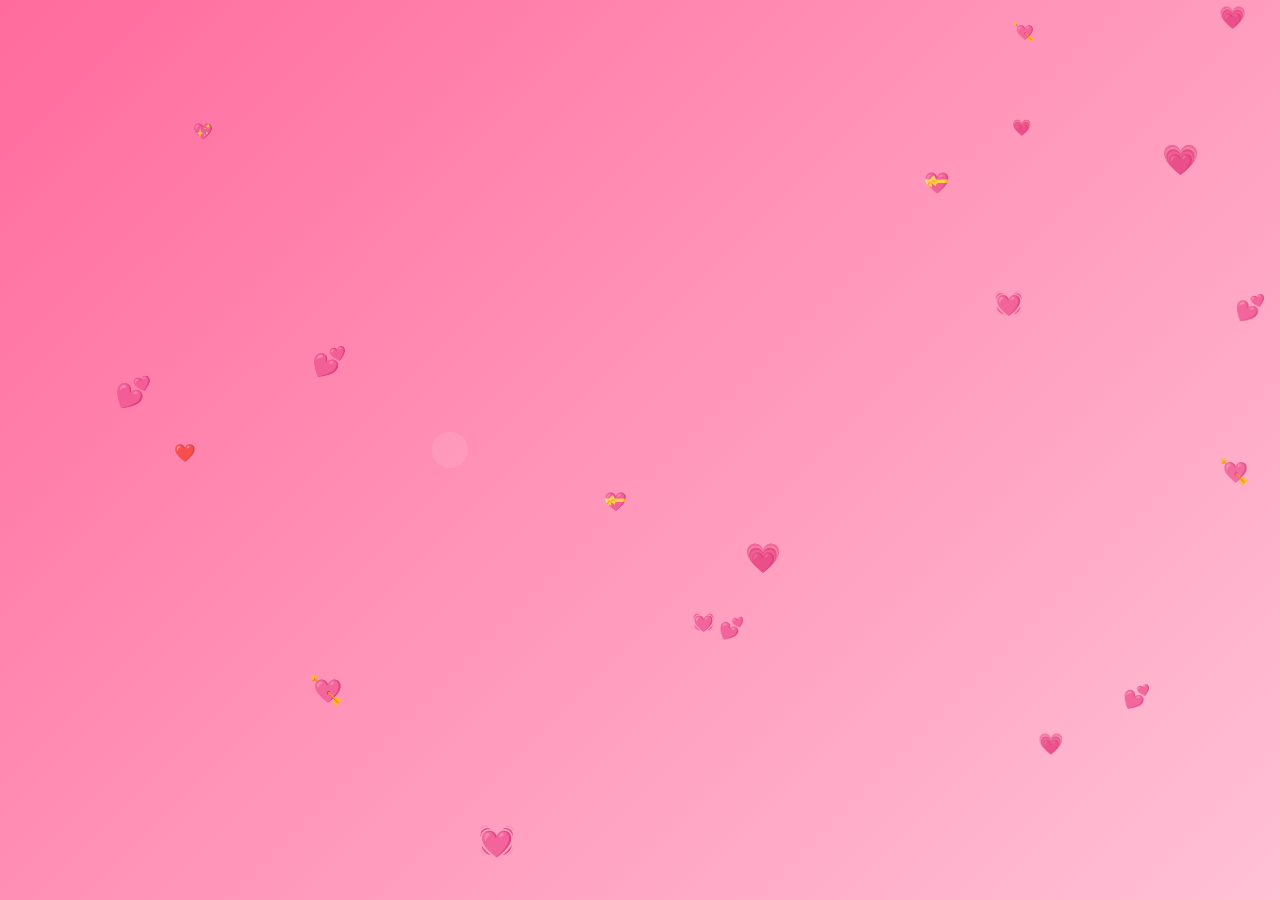
<file: LOML/vlday/index.html>
<!DOCTYPE html>
<html lang="pl">
<head>
    <meta charset="UTF-8">
    <meta name="viewport" content="width=device-width, initial-scale=1.0">
    <title>Walentynki 💕</title>
    <link rel="icon" type="image/x-icon" href="../favicon.ico">
    <link href="https://fonts.googleapis.com/css2?family=Playfair+Display:wght@400;700&family=Poppins:wght@300;400;600&display=swap" rel="stylesheet">
    <link rel="stylesheet" href="https://cdnjs.cloudflare.com/ajax/libs/font-awesome/6.0.0/css/all.min.css">
    <style>
        :root {
            --primary-pink: #ff6b9d;
            --secondary-pink: #ffc1d6;
            --accent-gold: #ffd700;
            --dark-text: #2c2c2c;
            --light-bg: #fff5f8;
            --white: #ffffff;
        }

        * {
            margin: 0;
            padding: 0;
            box-sizing: border-box;
        }

        body {
            font-family: 'Poppins', sans-serif;
            line-height: 1.6;
            color: var(--dark-text);
            overflow-x: hidden;
            min-height: 100vh;
            background: linear-gradient(135deg, var(--primary-pink) 0%, var(--secondary-pink) 100%);
            display: flex;
            justify-content: center;
            align-items: center;
            position: relative;
            -webkit-overflow-scrolling: touch;
            overscroll-behavior: none;
        }

        body::before {
            content: '';
            position: fixed;
            top: 0;
            left: 0;
            width: 100%;
            height: 100%;
            background: url('data:image/svg+xml,<svg xmlns="http://www.w3.org/2000/svg" viewBox="0 0 100 100"><circle cx="50" cy="50" r="2" fill="rgba(255,255,255,0.1)"/></svg>');
            animation: float 20s infinite linear;
            pointer-events: none;
            z-index: 0;
        }

        @keyframes float {
            0% { transform: translate(0, 0) rotate(0deg); }
            100% { transform: translate(0, 0) rotate(360deg); }
        }

        .container {
            text-align: center;
            background: rgba(255, 255, 255, 0.95);
            backdrop-filter: blur(10px);
            padding: 80px 60px;
            border-radius: 30px;
            box-shadow: 0 30px 60px rgba(0, 0, 0, 0.15);
            max-width: 700px;
            position: relative;
            z-index: 1;
            opacity: 0;
            animation: fadeInUp 1s ease forwards;
        }

        @keyframes fadeInUp {
            from {
                opacity: 0;
                transform: translateY(30px);
            }
            to {
                opacity: 1;
                transform: translateY(0);
            }
        }

        .fade-out {
            animation: fadeOut 0.8s ease forwards;
        }

        @keyframes fadeOut {
            to {
                opacity: 0;
                transform: scale(0.9);
            }
        }

        h1 {
            font-family: 'Playfair Display', serif;
            font-size: 3.5rem;
            color: var(--primary-pink);
            margin-bottom: 50px;
            text-shadow: 2px 2px 4px rgba(0, 0, 0, 0.1);
            animation: pulse 2s infinite;
        }

        @keyframes pulse {
            0%, 100% { transform: scale(1); }
            50% { transform: scale(1.05); }
        }

        .buttons {
            display: flex;
            justify-content: center;
            gap: 40px;
            margin-top: 50px;
            flex-wrap: wrap;
        }

        .btn {
            padding: 20px 40px;
            font-size: 1.3rem;
            font-family: 'Poppins', sans-serif;
            font-weight: 600;
            border: none;
            border-radius: 50px;
            cursor: pointer;
            transition: all 0.4s ease;
            text-transform: uppercase;
            letter-spacing: 2px;
            position: relative;
            overflow: hidden;
            box-shadow: 0 10px 30px rgba(0, 0, 0, 0.2);
        }

        .btn::before {
            content: '';
            position: absolute;
            top: 0;
            left: -100%;
            width: 100%;
            height: 100%;
            background: linear-gradient(90deg, transparent, rgba(255, 255, 255, 0.3), transparent);
            transition: left 0.5s;
        }

        .btn:hover::before {
            left: 100%;
        }

        .btn-yes {
            background: linear-gradient(135deg, var(--primary-pink), var(--secondary-pink));
            color: var(--white);
            border: 3px solid var(--white);
            padding: 25px 50px;
            font-size: 1.5rem;
        }

        .btn-yes:hover {
            transform: translateY(-5px) scale(1.05);
            box-shadow: 0 15px 40px rgba(255, 107, 157, 0.4);
        }

        .btn-no {
            background: linear-gradient(135deg, #8e9eab, #eef2f3);
            color: var(--dark-text);
            border: 3px solid var(--white);
            padding: 12px 25px;
            font-size: 0.9rem;
        }

        .btn-no:hover {
            transform: translateY(-5px) scale(1.05);
            box-shadow: 0 15px 40px rgba(142, 158, 171, 0.4);
        }

        .hearts {
            position: fixed;
            top: 0;
            left: 0;
            width: 100%;
            height: 100%;
            pointer-events: none;
            z-index: 0;
        }

        .heart {
            position: absolute;
            color: rgba(255, 255, 255, 0.8);
            animation: floatHeart 6s ease-in-out infinite;
            font-size: 20px;
        }

        @keyframes floatHeart {
            0%, 100% { 
                transform: translateY(0) rotate(0deg);
                opacity: 0.7;
            }
            50% { 
                transform: translateY(-20px) rotate(10deg);
                opacity: 1;
            }
        }

        .extra-message {
            margin-top: 30px;
            font-size: 1.2rem;
            color: var(--primary-pink);
            font-weight: 600;
            opacity: 0;
            animation: fadeIn 1s ease 0.5s forwards;
        }

        @keyframes fadeIn {
            to { opacity: 1; }
        }

        /* Responsive Design */
        @media (max-width: 768px) {
            body {
                padding: 0;
                margin: 0;
                min-height: 100vh;
                overflow-x: hidden;
            }
            
            .container {
                padding: 40px 20px;
                margin: 20px;
                max-width: calc(100% - 40px);
                border-radius: 20px;
            }
            
            h1 {
                font-size: 2.5rem;
            }
            
            .buttons {
                gap: 20px;
            }
            
            .btn {
                padding: 15px 30px;
                font-size: 1.1rem;
            }
        }
        
        @media (max-width: 480px) {
            .container {
                padding: 30px 15px;
                margin: 10px;
                border-radius: 15px;
            }
            
            h1 {
                font-size: 2.2rem;
            }
            
            .btn {
                padding: 12px 25px;
                font-size: 1rem;
            }
        }
    </style>
</head>
<body>
    <div class="hearts" id="hearts"></div>
    
    <div class="container">
        <h1>Czy zostaniesz moją Walentynką? 💕</h1>
        
        <div class="buttons">
            <button class="btn btn-yes" id="yesBtn">Tak</button>
            <button class="btn btn-no" id="noBtn">Nie</button>
        </div>

        <div class="extra-message">
            <p>💖 Wybierz mądrze! 💖</p>
        </div>
    </div>

    <script>
        const yesBtn = document.getElementById('yesBtn');
        const noBtn = document.getElementById('noBtn');
        let clickCount = 0;

        // Generowanie serduszek w tle
        function createHearts() {
            const heartsContainer = document.getElementById('hearts');
            const heartSymbols = ['❤️', '💕', '💖', '💗', '💝', '💘', '💓'];
            
            for (let i = 0; i < 20; i++) {
                const heart = document.createElement('div');
                heart.className = 'heart';
                heart.textContent = heartSymbols[Math.floor(Math.random() * heartSymbols.length)];
                heart.style.left = Math.random() * 100 + '%';
                heart.style.top = Math.random() * 100 + '%';
                heart.style.fontSize = (Math.random() * 15 + 15) + 'px';
                heart.style.animationDelay = Math.random() * 6 + 's';
                heart.style.animationDuration = (Math.random() * 3 + 4) + 's';
                heartsContainer.appendChild(heart);
            }
        }

        // Logika powiększania przycisku "Tak" i zmniejszania "Nie"
        noBtn.addEventListener('click', function() {
            clickCount++;
            
            // Powiększanie przycisku "Tak"
            const currentSize = parseFloat(window.getComputedStyle(yesBtn).fontSize);
            const newFontSize = currentSize * 1.4;
            const newPadding = parseInt(window.getComputedStyle(yesBtn).padding) * 1.3;
            
            yesBtn.style.fontSize = newFontSize + 'px';
            yesBtn.style.padding = newPadding + 'px ' + (newPadding * 2) + 'px';
            
            // Zmniejszanie przycisku "Nie" (w pionie)
            const currentNoSize = parseFloat(window.getComputedStyle(noBtn).fontSize);
            const newNoFontSize = currentNoSize * 0.85;
            const currentNoHeight = parseFloat(window.getComputedStyle(noBtn).height);
            const newNoHeight = currentNoHeight * 0.85;
            const currentNoPadding = parseInt(window.getComputedStyle(noBtn).padding);
            const newNoPadding = currentNoPadding * 0.8;
            
            noBtn.style.fontSize = newNoFontSize + 'px';
            noBtn.style.height = newNoHeight + 'px';
            noBtn.style.padding = newNoPadding + 'px ' + (newNoPadding * 2) + 'px';
            
            // Dodawanie efektów wizualnych
            yesBtn.style.transform = 'scale(1.2)';
            yesBtn.style.background = 'linear-gradient(135deg, #ff4d7d, #ff99b8)';
            
            noBtn.style.transform = 'scale(0.9)';
            noBtn.style.opacity = '0.7';
            
            setTimeout(() => {
                yesBtn.style.transform = 'scale(1)';
                noBtn.style.transform = 'scale(1)';
                noBtn.style.opacity = '1';
            }, 300);
            
            // Ukrywanie przycisku "Nie" po kilku kliknięciach
            if (clickCount >= 4) {
                noBtn.style.opacity = '0';
                noBtn.style.transform = 'scale(0) rotate(360deg)';
                noBtn.style.pointerEvents = 'none';
                noBtn.style.transition = 'all 0.8s ease';
                noBtn.style.position = 'absolute';
                noBtn.style.visibility = 'hidden';
                noBtn.style.display = 'none';
                
                // Wycentruj przycisk "Tak" i kontener
                yesBtn.style.margin = '0 auto';
                yesBtn.style.display = 'block';
                document.querySelector('.buttons').style.justifyContent = 'center';
                document.querySelector('.buttons').style.alignItems = 'center';
                
                // Dodanie wiadomości zachęcającej
                setTimeout(() => {
                    const message = document.createElement('div');
                    message.textContent = 'Wiem, że chcesz kliknąć "Tak"! 😊💕';
                    message.style.color = 'var(--primary-pink)';
                    message.style.fontSize = '1.4rem';
                    message.style.marginTop = '30px';
                    message.style.fontWeight = '700';
                    message.style.fontFamily = 'Playfair Display, serif';
                    message.style.animation = 'pulse 1s infinite';
                    message.style.textAlign = 'center';
                    document.querySelector('.container').appendChild(message);
                }, 500);
            }
        });

        // Przekierowanie po kliknięciu "Tak"
        yesBtn.addEventListener('click', function() {
            // Dodanie efektu specjalnego przed przekierowaniem
            document.body.classList.add('fade-out');
            
            setTimeout(() => {
                window.location.href = 'tak.html';
            }, 800);
        });

        // Inicjalizacja
        createHearts();
    </script>
</body>
</html>
</file>
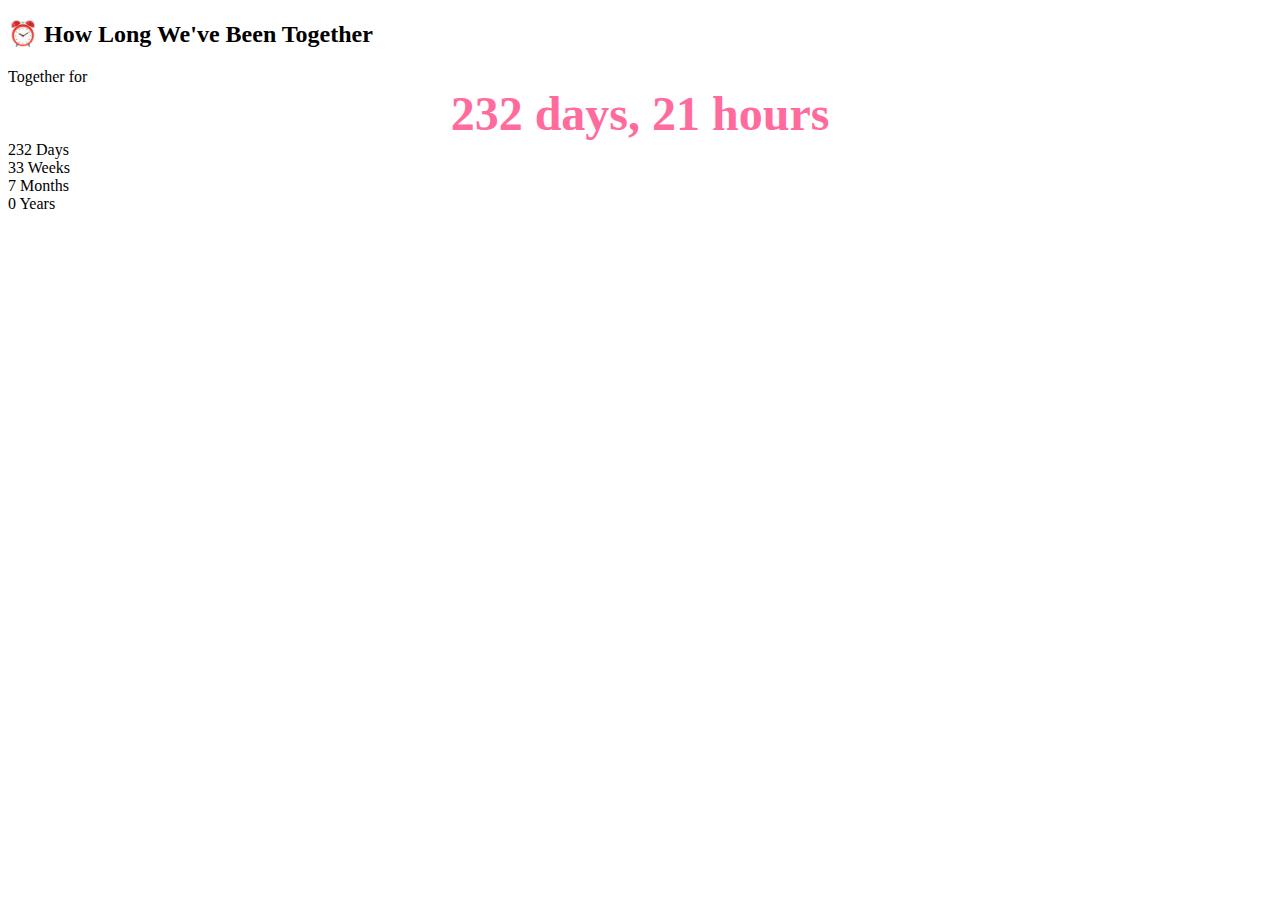
<file: test/test.html>
<!DOCTYPE html>
<html lang="en">
<head>
    <meta charset="UTF-8">
    <meta name="viewport" content="width=device-width, initial-scale=1.0">
    <title>Counter</title>
    <link href="https://fonts.googleapis.com/css2?family=Playfair+Display:wght@400;700&family=Poppins:wght@300;400;600&display=swap" rel="stylesheet">
    <link rel="stylesheet" href="https://cdnjs.cloudflare.com/ajax/libs/font-awesome/6.0.0/css/all.min.css">
    <link rel="stylesheet" href="styles.css">
</head>
<body>
<div class="section">
            <h2>⏰ How Long We've Been Together</h2>
            <div class="counter-container">
                <div class="counter-label">Together for</div>
                <div class="counter-display" id="counter">0 days, 0 hours</div>
                <div class="counter-details">
                    <div class="counter-item">
                        <span class="number" id="days">0</span>
                        <span class="label">Days</span>
                    </div>
                    <div class="counter-item">
                        <span class="number" id="weeks">0</span>
                        <span class="label">Weeks</span>
                    </div>
                    <div class="counter-item">
                        <span class="number" id="months">0</span>
                        <span class="label">Months</span>
                    </div>
                    <div class="counter-item">
                        <span class="number" id="years">0</span>
                        <span class="label">Years</span>
                    </div>
                </div>
            </div>
        </div>

    <script src="scripts.js"></script>
    </body>
</html>
</file>
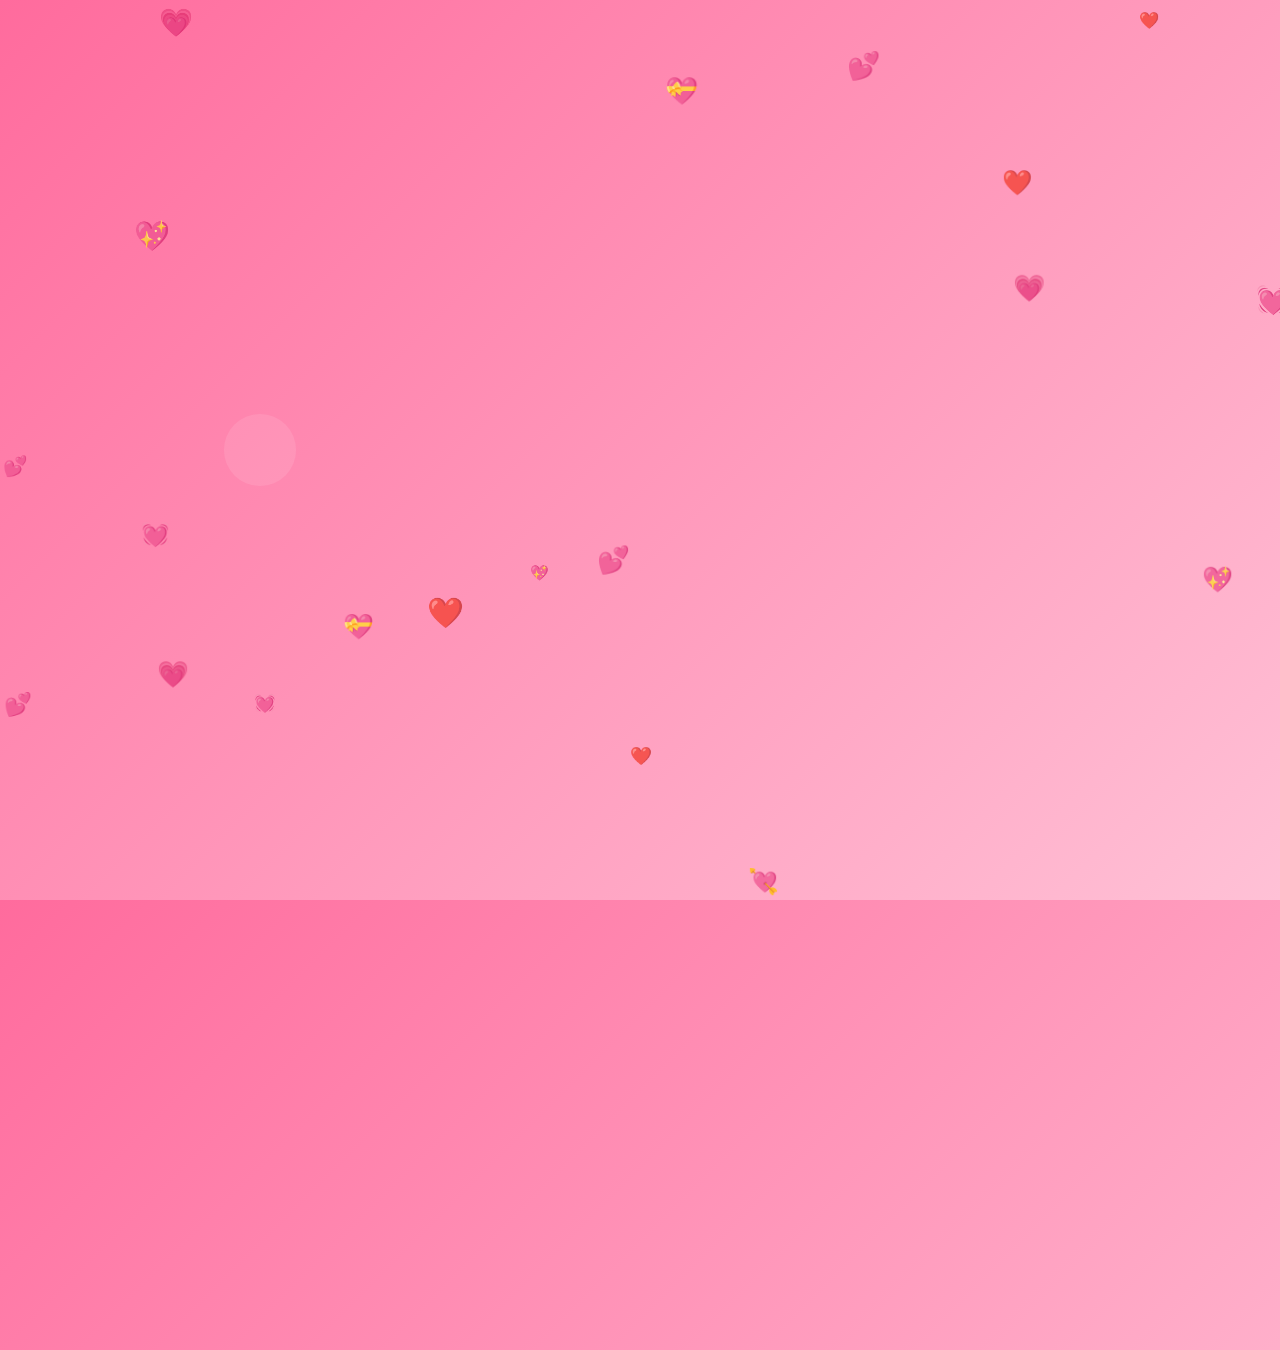
<file: LOML/vlday/walentynki.html>
<!DOCTYPE html>
<html lang="pl">
<head>
    <meta charset="UTF-8">
    <meta name="viewport" content="width=device-width, initial-scale=1.0">
    <title>Walentynki 💕</title>
    <link href="https://fonts.googleapis.com/css2?family=Playfair+Display:wght@400;700&family=Poppins:wght@300;400;600&display=swap" rel="stylesheet">
    <link rel="stylesheet" href="https://cdnjs.cloudflare.com/ajax/libs/font-awesome/6.0.0/css/all.min.css">
    <style>
        :root {
            --primary-pink: #ff6b9d;
            --secondary-pink: #ffc1d6;
            --accent-gold: #ffd700;
            --dark-text: #2c2c2c;
            --light-bg: #fff5f8;
            --white: #ffffff;
        }

        * {
            margin: 0;
            padding: 0;
            box-sizing: border-box;
        }

        body {
            font-family: 'Poppins', sans-serif;
            line-height: 1.6;
            color: var(--dark-text);
            overflow-x: hidden;
            min-height: 100vh;
            background: linear-gradient(135deg, var(--primary-pink) 0%, var(--secondary-pink) 100%);
            display: flex;
            justify-content: center;
            align-items: center;
            position: relative;
        }

        body::before {
            content: '';
            position: absolute;
            width: 200%;
            height: 200%;
            background: url('data:image/svg+xml,<svg xmlns="http://www.w3.org/2000/svg" viewBox="0 0 100 100"><circle cx="50" cy="50" r="2" fill="rgba(255,255,255,0.1)"/></svg>');
            animation: float 20s infinite linear;
        }

        @keyframes float {
            0% { transform: translate(-50%, -50%) rotate(0deg); }
            100% { transform: translate(-50%, -50%) rotate(360deg); }
        }

        .container {
            text-align: center;
            background: rgba(255, 255, 255, 0.95);
            backdrop-filter: blur(10px);
            padding: 80px 60px;
            border-radius: 30px;
            box-shadow: 0 30px 60px rgba(0, 0, 0, 0.15);
            max-width: 700px;
            position: relative;
            z-index: 1;
            opacity: 0;
            animation: fadeInUp 1s ease forwards;
        }

        @keyframes fadeInUp {
            from {
                opacity: 0;
                transform: translateY(30px);
            }
            to {
                opacity: 1;
                transform: translateY(0);
            }
        }

        .fade-out {
            animation: fadeOut 0.8s ease forwards;
        }

        @keyframes fadeOut {
            to {
                opacity: 0;
                transform: scale(0.9);
            }
        }

        h1 {
            font-family: 'Playfair Display', serif;
            font-size: 3.5rem;
            color: var(--primary-pink);
            margin-bottom: 50px;
            text-shadow: 2px 2px 4px rgba(0, 0, 0, 0.1);
            animation: pulse 2s infinite;
        }

        @keyframes pulse {
            0%, 100% { transform: scale(1); }
            50% { transform: scale(1.05); }
        }

        .buttons {
            display: flex;
            justify-content: center;
            gap: 40px;
            margin-top: 50px;
            flex-wrap: wrap;
        }

        .btn {
            padding: 20px 40px;
            font-size: 1.3rem;
            font-family: 'Poppins', sans-serif;
            font-weight: 600;
            border: none;
            border-radius: 50px;
            cursor: pointer;
            transition: all 0.4s ease;
            text-transform: uppercase;
            letter-spacing: 2px;
            position: relative;
            overflow: hidden;
            box-shadow: 0 10px 30px rgba(0, 0, 0, 0.2);
        }

        .btn::before {
            content: '';
            position: absolute;
            top: 0;
            left: -100%;
            width: 100%;
            height: 100%;
            background: linear-gradient(90deg, transparent, rgba(255, 255, 255, 0.3), transparent);
            transition: left 0.5s;
        }

        .btn:hover::before {
            left: 100%;
        }

        .btn-yes {
            background: linear-gradient(135deg, var(--primary-pink), var(--secondary-pink));
            color: var(--white);
            border: 3px solid var(--white);
            padding: 25px 50px;
            font-size: 1.5rem;
        }

        .btn-yes:hover {
            transform: translateY(-5px) scale(1.05);
            box-shadow: 0 15px 40px rgba(255, 107, 157, 0.4);
        }

        .btn-no {
            background: linear-gradient(135deg, #8e9eab, #eef2f3);
            color: var(--dark-text);
            border: 3px solid var(--white);
            padding: 12px 25px;
            font-size: 0.9rem;
        }

        .btn-no:hover {
            transform: translateY(-5px) scale(1.05);
            box-shadow: 0 15px 40px rgba(142, 158, 171, 0.4);
        }

        .hearts {
            position: fixed;
            top: 0;
            left: 0;
            width: 100%;
            height: 100%;
            pointer-events: none;
            z-index: 0;
        }

        .heart {
            position: absolute;
            color: rgba(255, 255, 255, 0.8);
            animation: floatHeart 6s ease-in-out infinite;
            font-size: 20px;
        }

        @keyframes floatHeart {
            0%, 100% { 
                transform: translateY(0) rotate(0deg);
                opacity: 0.7;
            }
            50% { 
                transform: translateY(-20px) rotate(10deg);
                opacity: 1;
            }
        }

        .extra-message {
            margin-top: 30px;
            font-size: 1.2rem;
            color: var(--primary-pink);
            font-weight: 600;
            opacity: 0;
            animation: fadeIn 1s ease 0.5s forwards;
        }

        @keyframes fadeIn {
            to { opacity: 1; }
        }

        /* Responsive Design */
        @media (max-width: 768px) {
            .container {
                padding: 60px 40px;
                margin: 20px;
            }
            
            h1 {
                font-size: 2.5rem;
            }
            
            .buttons {
                gap: 20px;
            }
            
            .btn {
                padding: 15px 30px;
                font-size: 1.1rem;
            }
        }
    </style>
</head>
<body>
    <div class="hearts" id="hearts"></div>
    
    <div class="container">
        <h1>Czy zostaniesz moją Walentynką? 💕</h1>
        
        <div class="buttons">
            <button class="btn btn-yes" id="yesBtn">Tak</button>
            <button class="btn btn-no" id="noBtn">Nie</button>
        </div>

        <div class="extra-message">
            <p>💖 Wybierz mądrze! 💖</p>
        </div>
    </div>

    <script>
        const yesBtn = document.getElementById('yesBtn');
        const noBtn = document.getElementById('noBtn');
        let clickCount = 0;

        // Generowanie serduszek w tle
        function createHearts() {
            const heartsContainer = document.getElementById('hearts');
            const heartSymbols = ['❤️', '💕', '💖', '💗', '💝', '💘', '💓'];
            
            for (let i = 0; i < 20; i++) {
                const heart = document.createElement('div');
                heart.className = 'heart';
                heart.textContent = heartSymbols[Math.floor(Math.random() * heartSymbols.length)];
                heart.style.left = Math.random() * 100 + '%';
                heart.style.top = Math.random() * 100 + '%';
                heart.style.fontSize = (Math.random() * 15 + 15) + 'px';
                heart.style.animationDelay = Math.random() * 6 + 's';
                heart.style.animationDuration = (Math.random() * 3 + 4) + 's';
                heartsContainer.appendChild(heart);
            }
        }

        // Logika powiększania przycisku "Tak" i zmniejszania "Nie"
        noBtn.addEventListener('click', function() {
            clickCount++;
            
            // Powiększanie przycisku "Tak"
            const currentSize = parseFloat(window.getComputedStyle(yesBtn).fontSize);
            const newFontSize = currentSize * 1.4;
            const newPadding = parseInt(window.getComputedStyle(yesBtn).padding) * 1.3;
            
            yesBtn.style.fontSize = newFontSize + 'px';
            yesBtn.style.padding = newPadding + 'px ' + (newPadding * 2) + 'px';
            
            // Zmniejszanie przycisku "Nie" (w pionie)
            const currentNoSize = parseFloat(window.getComputedStyle(noBtn).fontSize);
            const newNoFontSize = currentNoSize * 0.85;
            const currentNoHeight = parseFloat(window.getComputedStyle(noBtn).height);
            const newNoHeight = currentNoHeight * 0.85;
            const currentNoPadding = parseInt(window.getComputedStyle(noBtn).padding);
            const newNoPadding = currentNoPadding * 0.8;
            
            noBtn.style.fontSize = newNoFontSize + 'px';
            noBtn.style.height = newNoHeight + 'px';
            noBtn.style.padding = newNoPadding + 'px ' + (newNoPadding * 2) + 'px';
            
            // Dodawanie efektów wizualnych
            yesBtn.style.transform = 'scale(1.2)';
            yesBtn.style.background = 'linear-gradient(135deg, #ff4d7d, #ff99b8)';
            
            noBtn.style.transform = 'scale(0.9)';
            noBtn.style.opacity = '0.7';
            
            setTimeout(() => {
                yesBtn.style.transform = 'scale(1)';
                noBtn.style.transform = 'scale(1)';
                noBtn.style.opacity = '1';
            }, 300);
            
            // Ukrywanie przycisku "Nie" po kilku kliknięciach
            if (clickCount >= 4) {
                noBtn.style.opacity = '0';
                noBtn.style.transform = 'scale(0) rotate(360deg)';
                noBtn.style.pointerEvents = 'none';
                noBtn.style.transition = 'all 0.8s ease';
                noBtn.style.position = 'absolute';
                noBtn.style.visibility = 'hidden';
                noBtn.style.display = 'none';
                
                // Wycentruj przycisk "Tak" i kontener
                yesBtn.style.margin = '0 auto';
                yesBtn.style.display = 'block';
                document.querySelector('.buttons').style.justifyContent = 'center';
                document.querySelector('.buttons').style.alignItems = 'center';
                
                // Dodanie wiadomości zachęcającej
                setTimeout(() => {
                    const message = document.createElement('div');
                    message.textContent = 'Wiem, że chcesz kliknąć "Tak"! 😊💕';
                    message.style.color = 'var(--primary-pink)';
                    message.style.fontSize = '1.4rem';
                    message.style.marginTop = '30px';
                    message.style.fontWeight = '700';
                    message.style.fontFamily = 'Playfair Display, serif';
                    message.style.animation = 'pulse 1s infinite';
                    message.style.textAlign = 'center';
                    document.querySelector('.container').appendChild(message);
                }, 500);
            }
        });

        // Przekierowanie po kliknięciu "Tak"
        yesBtn.addEventListener('click', function() {
            // Dodanie efektu specjalnego przed przekierowaniem
            document.body.classList.add('fade-out');
            
            setTimeout(() => {
                window.location.href = 'tak.html';
            }, 800);
        });

        // Inicjalizacja
        createHearts();
    </script>
</body>
</html>
</file>
<file: test/styles.css>
:root {
    --primary-pink: #ff6b9d;
    --secondary-pink: #ffc1d6;
    --accent-gold: #ffd700;
    --dark-text: #2c2c2c;
    --light-bg: #fff5f8;
    --white: #ffffff;
}

.counter-section {
    background: var(--light-bg);
    padding: 50px 0;
}

.counter-section h2 {
    text-align: center;
    margin-bottom: 30px;
}

.counter-display {
    font-size: 3rem;
    font-weight: bold;
    color: var(--primary-pink);
    text-align: center;
}
</file>
